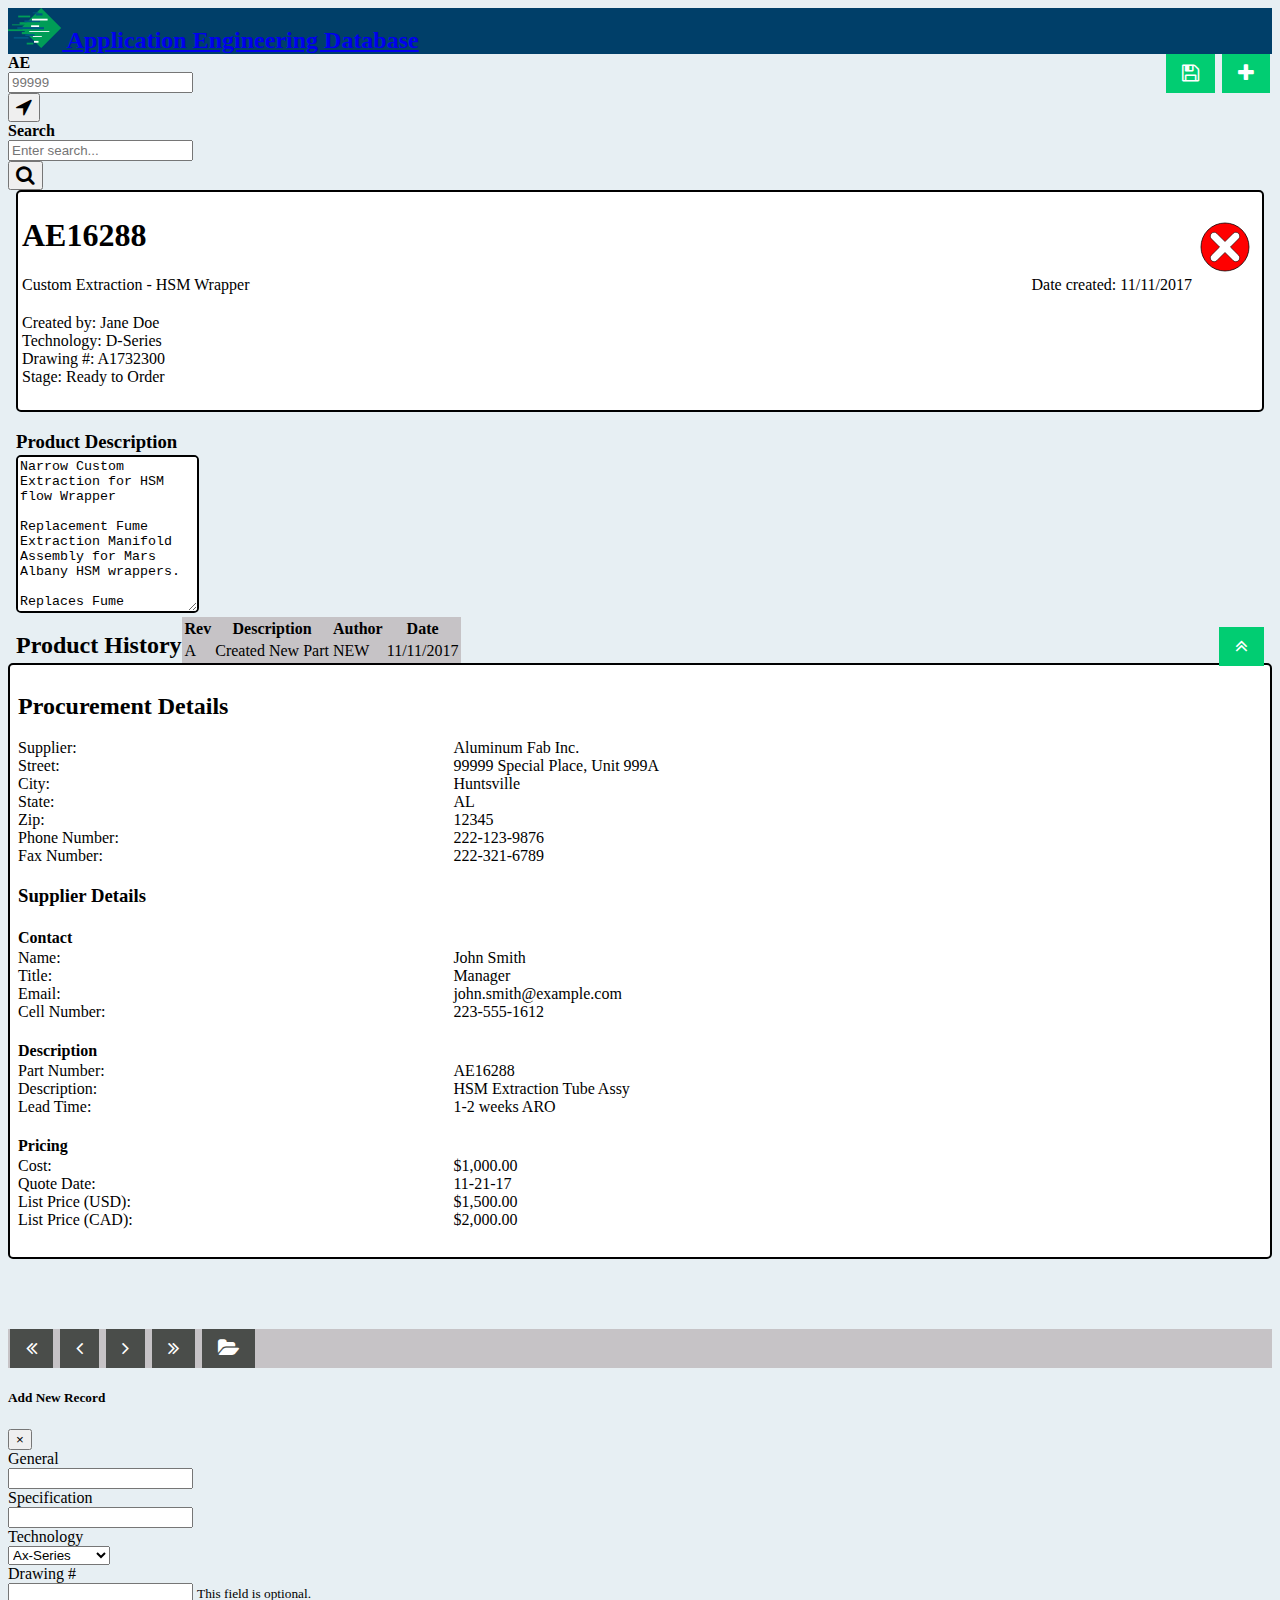
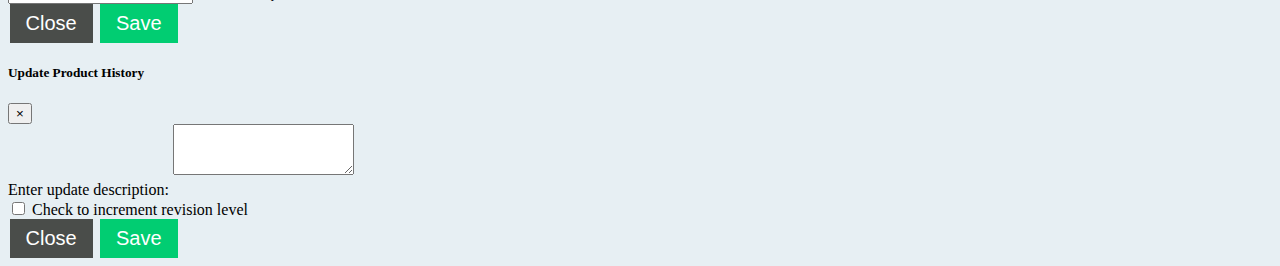
<file: index.html>
<!DOCTYPE html>
<html lang="en">
<head>
    <meta charset="UTF-8">
    <title>AE Database</title>
    <link rel="stylesheet" href="https://cdnjs.cloudflare.com/ajax/libs/font-awesome/4.7.0/css/font-awesome.min.css">
    <link href="https://fonts.googleapis.com/css?family=Open+Sans:700|Overpass:600" rel="stylesheet">

    <!--Bootstrap CSS & Javascript CDN-->
    <link rel="stylesheet" href="https://stackpath.bootstrapcdn.com/bootstrap/4.1.0/css/bootstrap.min.css" integrity="sha384-9gVQ4dYFwwWSjIDZnLEWnxCjeSWFphJiwGPXr1jddIhOegiu1FwO5qRGvFXOdJZ4" crossorigin="anonymous">
    <script src="https://code.jquery.com/jquery-3.3.1.slim.min.js" integrity="sha384-q8i/X+965DzO0rT7abK41JStQIAqVgRVzpbzo5smXKp4YfRvH+8abtTE1Pi6jizo" crossorigin="anonymous"></script>
    <script src="https://cdnjs.cloudflare.com/ajax/libs/popper.js/1.14.0/umd/popper.min.js" integrity="sha384-cs/chFZiN24E4KMATLdqdvsezGxaGsi4hLGOzlXwp5UZB1LY//20VyM2taTB4QvJ" crossorigin="anonymous"></script>
    <script src="https://stackpath.bootstrapcdn.com/bootstrap/4.1.0/js/bootstrap.min.js" integrity="sha384-uefMccjFJAIv6A+rW+L4AHf99KvxDjWSu1z9VI8SKNVmz4sk7buKt/6v9KI65qnm" crossorigin="anonymous"></script>

    <link rel="stylesheet" type="text/css" href="css/app.css"/>
</head>
<body>
    <nav class="navbar navbar-dark" style="background: rgb(0, 63, 105)">
        <a class="navbar-brand" href="#">
            <img src="images/logo-notext.svg"/>
            Application Engineering Database
        </a>
    </nav>
    <div id="controls">
			<div id="control-button-group">
				<button class="btn btn-primary"><i class="fa fa-save"></i></button>
				<button type="button" class="btn btn-primary" data-toggle="modal" data-target="#addProduct"><i class="fa fa-plus"></i></button>
			</div>
			<form class="form-inline">
				<div class="input-group mb-3">
					<div class="input-group-prepend">
						<span class="input-group-text">AE</span>
					</div>
					<input type="text" class="form-control" placeholder="99999">
					<div class="input-group-append">
						<button class="btn btn-outline-secondary" type="button"><i class="fa fa-location-arrow"></i></button>
					</div>
				</div>
				<div class="input-group mb-3">
					<div class="input-group-prepend">
						<span class="input-group-text">Search</span>
					</div>
					<input type="text" class="form-control" placeholder="Enter search...">
					<div class="input-group-append">
						<button class="btn btn-outline-secondary" type="button"><i class="fa fa-search"></i></button>
					</div>
				</div>
			</form>



		</div>
	<div class="container-fluid">
		<div class="row">
			<div id="product" class="col-sm-8">
				<div id="details">
                    <div id=details-border>
                        <div>
                            <h1>AE16288 <img class="record-bad" src="images/RED.svg"/></h1>
                            <div>
                                Custom Extraction - HSM Wrapper
                                <div id="date-created">Date created: <span>11/11/2017</span></div>
                            </div>
                        </div>

                        <div id="details-data" class="d-flex justify-content-between">
                            <div>Created by: <span>Jane Doe</span></div>
                            <div>Technology: <span>D-Series</span></div>
                            <div>Drawing #: <span>A1732300</span></div>
                            <div>Stage: <span>Ready to Order</span></div>
                        </div>
                    </div>
					<h3>Product Description</h3>
					<textarea id="description" class="form-control" rows="10">
Narrow Custom Extraction for HSM flow Wrapper 

Replacement Fume Extraction Manifold Assembly for Mars Albany HSM wrappers.

Replaces Fume Extraction Manifold Assembly in AE16157 design due to mechanical interferences with original design.

qty 3
					</textarea>
				</div>
				<div id="history">
					<h2>Product History</h2>
					<button id="inc-rev" class="btn btn-primary" data-toggle="modal" data-target="#incRev"><i class="fa fa-angle-double-up"></i></button> <!-- Update History -->
					<table class="table table-bordered">
						<thead>
							<tr>
								<th>Rev</th>
								<th>Description</th>
								<th>Author</th>
								<th>Date</th>
							</tr>
						</thead>
						<tbody>
							<tr>
								<td>A</td>
								<td>Created New Part</td>
								<td>NEW</td>
								<td>11/11/2017</td>
							</tr>
						</tbody>
					</table>
				</div>
			</div>
			<div class="col-sm-4">
				<div id="procurement">
        <h2>Procurement Details</h2>
        <div id="supplier">
			<div class="procurement-table">
				<div class="left-col">Supplier:</div><div class="right-col">Aluminum Fab Inc.</div>
				<div class="left-col">Street:</div><div class="right-col">99999 Special Place, Unit 999A</div>
				<div class="left-col">City:</div><div class="right-col">Huntsville</div>
				<div class="left-col">State:</div><div class="right-col">AL</div>
				<div class="left-col">Zip:</div><div class="right-col">12345</div>
				<div class="left-col">Phone Number:</div><div class="right-col">222-123-9876</div>
				<div class="left-col">Fax Number:</div><div class="right-col">222-321-6789</div>
			</div>
            <h3>Supplier Details</h3>
            <h4>Contact</h4>
			<div class="procurement-table">
				<div class="left-col">Name:</div><div class="right-col">John Smith</div>
				<div class="left-col">Title:</div><div class="right-col">Manager</div>
				<div class="left-col">Email:</div><div class="right-col">john.smith@example.com</div>
				<div class="left-col">Cell Number:</div><div class="right-col">223-555-1612</div>
			</div>
            <h4>Description</h4>
            <div class="procurement-table">
				<div class="left-col">Part Number:</div><div class="right-col">AE16288</div>
				<div class="left-col">Description:</div><div class="right-col">HSM Extraction Tube Assy</div>
				<div class="left-col">Lead Time:</div><div class="right-col">1-2 weeks ARO</div>
			</div>
            <h4>Pricing</h4>
            <div class="procurement-table">
				<div class="left-col">Cost:</div><div class="right-col">$1,000.00</div>
				<div class="left-col">Quote Date:</div><div class="right-col">11-21-17</div>
				<div class="left-col">List Price (USD):</div><div class="right-col">$1,500.00</div>
				<div class="left-col">List Price (CAD):</div><div class="right-col">$2,000.00</div>
			</div>

        </div>
    </div>
			</div>
		</div>
	</div>
	<nav class="navbar fixed-bottom navbar-dark justify-content-center" style="background: rgb(198, 195, 198);">
        <form class="form-inline">
            <button class="btn btn-secondary"><i class="fa fa-angle-double-left"></i></button>
            <button class="btn btn-secondary"><i class="fa fa-angle-left"></i></button>
            <button class="btn btn-secondary"><i class="fa fa-angle-right"></i></button>
            <button class="btn btn-secondary"><i class="fa fa-angle-double-right"></i></button>
            <button class="btn btn-secondary"><i class="fa fa-folder-open"></i></button>
        </form>
    </nav>

    <div class="modal fade" id="addProduct" tabindex="-1" role="dialog" aria-labelledby="addProductLabel" aria-hidden="true">
        <div class="modal-dialog modal-dialog-centered" role="document">
            <div class="modal-content">
                <div class="modal-header">
                    <h5 class="modal-title" id="addProductLabel">Add New Record</h5>
                    <button type="button" class="close" data-dismiss="modal" aria-label="Close">
                        <span aria-hidden="true">&times;</span>
                    </button>
                </div>
                <div class="modal-body">
                    <form>
						<div class="form-group row">
							<label for="inputGeneral" class="col-sm-3 col-form-label">General</label>
							<div class="col-sm-9">
								<input type="text" class="form-control" id="inputGeneral">
							</div>
						</div>
						<div class="form-group row">
							<label for="inputSpecification" class="col-sm-3 col-form-label">Specification</label>
							<div class="col-sm-9">
								<input type="text" class="form-control" id="inputSpecification">
							</div>
						</div>
						<div class="form-group row">
							<label for="inputTechnology" class="col-sm-3 col-form-label">Technology</label>
							<div class="col-sm-9">
								<select class="form-control" id="inputTechnology">
									<option>Ax-Series</option>
									<option>Bitjet</option>
									<option>C-Series</option>
									<option>D-Series</option>
									<option>F-Series</option>
									<option>G-Series</option>
									<option>GT Controller</option>
									<option>JetArray</option>
									<option>K-Series</option>
									<option>Multiple</option>
									<option>N-Series</option>
									<option>Other</option>
									<option>V-Series</option>
								</select>
							</div>
						</div>
						<div class="form-group row">
							<label for="inputDrawingNumber" class="col-sm-3 col-form-label">Drawing #</label>
							<div class="col-sm-9">
								<input type="text" class="form-control" id="inputDrawingNumber">
								<small id="inputDrawingNumberHelp" class="form-text text-muted">This field is optional.</small>
							</div>
						</div>
					</form>
                </div>
                <div class="modal-footer">
                    <button type="button" class="btn btn-secondary" data-dismiss="modal">Close</button>
                    <button type="button" class="btn btn-primary">Save</button>
                </div>
            </div>
        </div>
    </div>

    <div class="modal fade" id="incRev" tabindex="-1" role="dialog" aria-labelledby="incRevLabel" aria-hidden="true">
        <div class="modal-dialog modal-dialog-centered" role="document">
            <div class="modal-content">
                <div class="modal-header">
                    <h5 class="modal-title" id="incRevLabel">Update Product History</h5>
                    <button type="button" class="close" data-dismiss="modal" aria-label="Close">
                        <span aria-hidden="true">&times;</span>
                    </button>
                </div>
                <div class="modal-body">
                    <div class="form-group">
                        <label for="inputUpdateDescription">Enter update description:</label>
                        <textarea class="form-control" id="inputUpdateDescription" rows="3"></textarea>
						<div class="form-group form-check">
							<input type="checkbox" class="form-check-input" id="inputIncRev">
							<label class="form-check-label" for="inputIncRev">Check to increment revision level</label>
						</div>
                    </div>
                </div>
                <div class="modal-footer">
                    <button type="button" class="btn btn-secondary" data-dismiss="modal">Close</button>
                    <button type="button" class="btn btn-primary">Save</button>
                </div>
            </div>
        </div>
    </div>
</body>
</html>
</file>
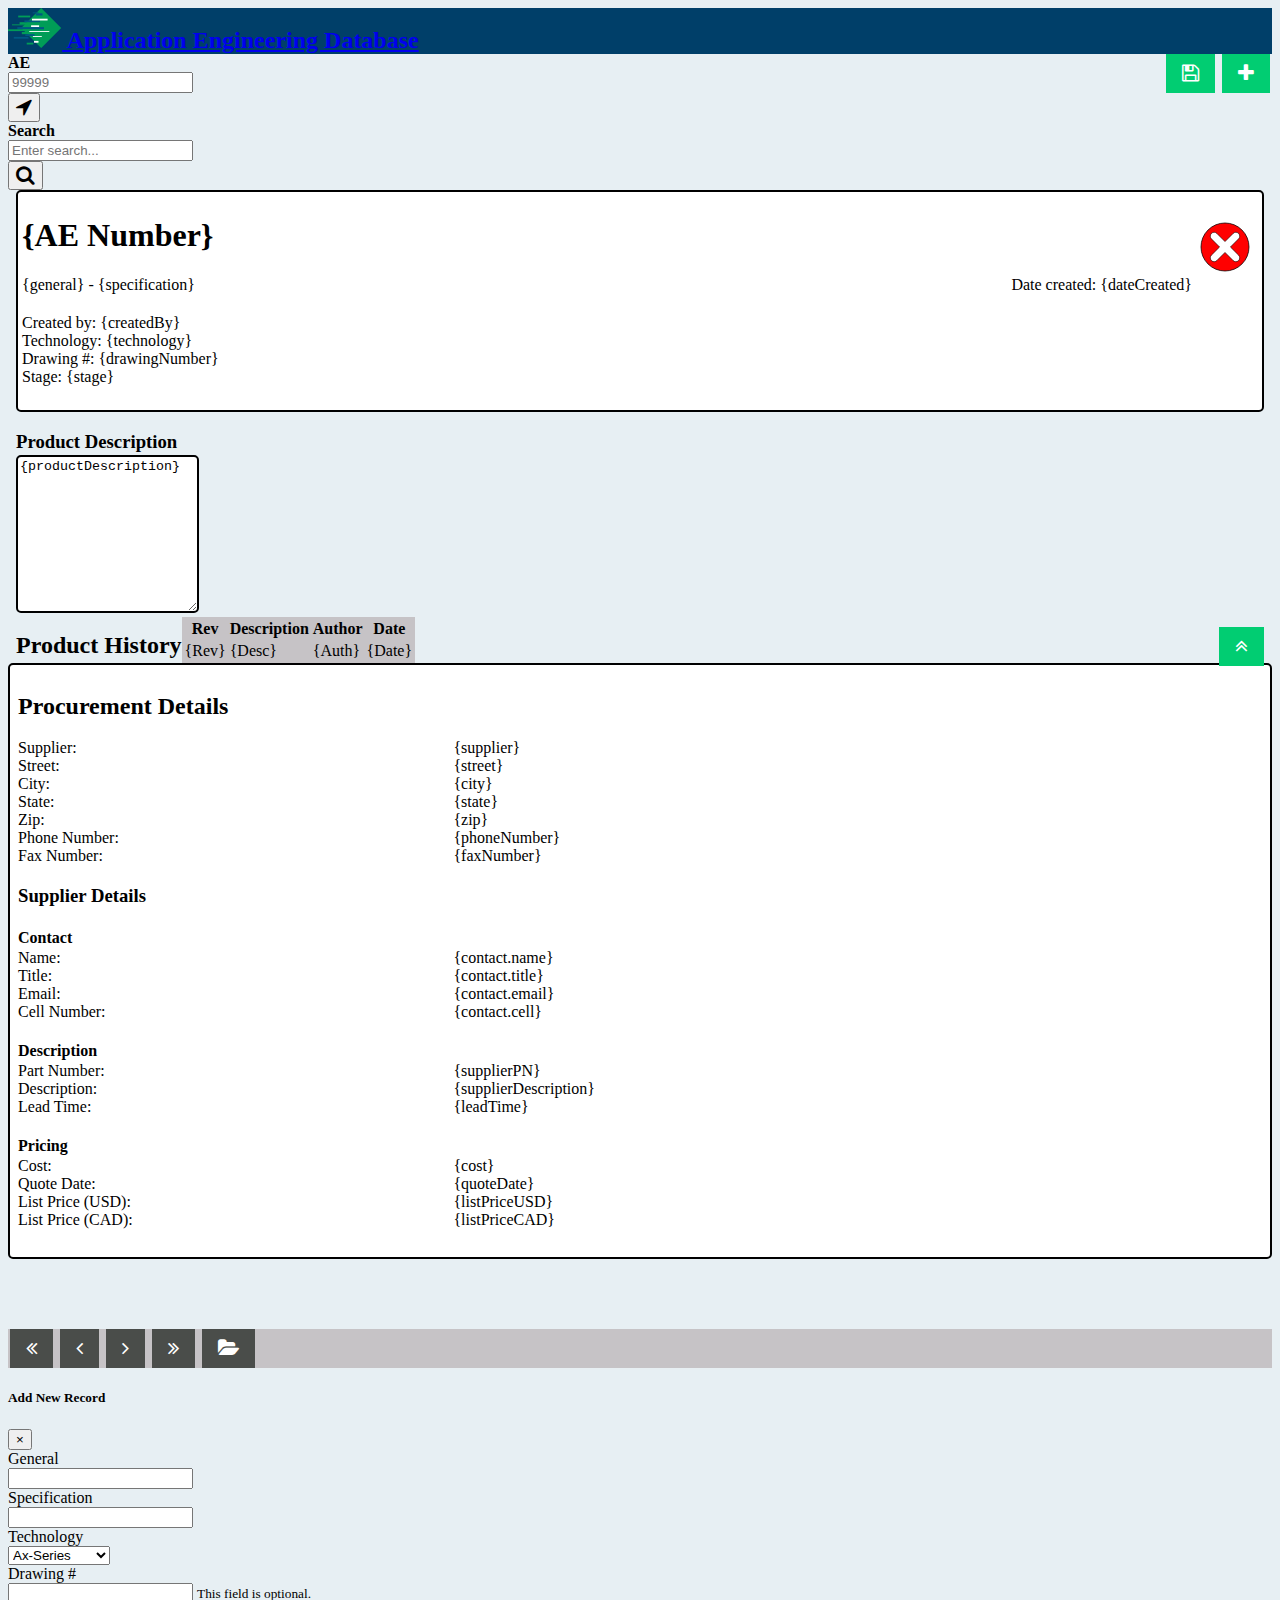
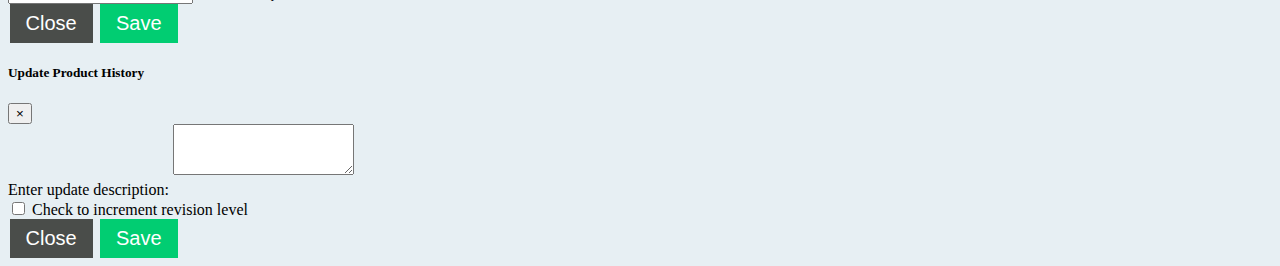
<file: client/index.html>
<!DOCTYPE html>
<html lang="en">
<head>
    <meta charset="UTF-8">
    <title>AE Database</title>
    <link rel="stylesheet" href="https://cdnjs.cloudflare.com/ajax/libs/font-awesome/4.7.0/css/font-awesome.min.css">
    <link href="https://fonts.googleapis.com/css?family=Open+Sans:700|Overpass:600" rel="stylesheet">

    <!--Bootstrap CSS & Javascript CDN-->
    <link rel="stylesheet" href="https://stackpath.bootstrapcdn.com/bootstrap/4.1.0/css/bootstrap.min.css" integrity="sha384-9gVQ4dYFwwWSjIDZnLEWnxCjeSWFphJiwGPXr1jddIhOegiu1FwO5qRGvFXOdJZ4" crossorigin="anonymous">
    <script src="https://code.jquery.com/jquery-3.3.1.slim.min.js" integrity="sha384-q8i/X+965DzO0rT7abK41JStQIAqVgRVzpbzo5smXKp4YfRvH+8abtTE1Pi6jizo" crossorigin="anonymous"></script>
    <script src="https://cdnjs.cloudflare.com/ajax/libs/popper.js/1.14.0/umd/popper.min.js" integrity="sha384-cs/chFZiN24E4KMATLdqdvsezGxaGsi4hLGOzlXwp5UZB1LY//20VyM2taTB4QvJ" crossorigin="anonymous"></script>
    <script src="https://stackpath.bootstrapcdn.com/bootstrap/4.1.0/js/bootstrap.min.js" integrity="sha384-uefMccjFJAIv6A+rW+L4AHf99KvxDjWSu1z9VI8SKNVmz4sk7buKt/6v9KI65qnm" crossorigin="anonymous"></script>

    <link rel="stylesheet" type="text/css" href="css/app.css"/>
</head>
<body>
    <nav class="navbar navbar-dark" style="background: rgb(0, 63, 105)">
        <a class="navbar-brand" href="#">
            <img src="images/logo-notext.svg"/>
            Application Engineering Database
        </a>
    </nav>
    <div id="controls">
			<div id="control-button-group">
				<button class="btn btn-primary"><i class="fa fa-save"></i></button>
				<button type="button" class="btn btn-primary" data-toggle="modal" data-target="#addProduct"><i class="fa fa-plus"></i></button>
			</div>
			<form class="form-inline">
				<div class="input-group mb-3">
					<div class="input-group-prepend">
						<span class="input-group-text">AE</span>
					</div>
					<input type="text" class="form-control" placeholder="99999">
					<div class="input-group-append">
						<button class="btn btn-outline-secondary" type="button"><i class="fa fa-location-arrow"></i></button>
					</div>
				</div>
				<div class="input-group mb-3">
					<div class="input-group-prepend">
						<span class="input-group-text">Search</span>
					</div>
					<input type="text" class="form-control" placeholder="Enter search...">
					<div class="input-group-append">
						<button class="btn btn-outline-secondary" type="button"><i class="fa fa-search"></i></button>
					</div>
				</div>
			</form>



		</div>
	<div class="container-fluid">
		<div class="row">
			<div id="product" class="col-sm-8">
				<div id="details">
                    <div id=details-border>
                        <div>
                            <h1>{AE Number} <img class="record-bad" src="images/RED.svg"/></h1>
                            <div>
                                {general} - {specification}
                                <div id="date-created">Date created: <span>{dateCreated}</span></div>
                            </div>
                        </div>

                        <div id="details-data" class="d-flex justify-content-between">
                            <div>Created by: <span>{createdBy}</span></div>
                            <div>Technology: <span>{technology}</span></div>
                            <div>Drawing #: <span>{drawingNumber}</span></div>
                            <div>Stage: <span>{stage}</span></div>
                        </div>
                    </div>
					<h3>Product Description</h3>
					<textarea id="description" class="form-control" rows="10">{productDescription}</textarea>
				</div>
				<div id="history">
					<h2>Product History</h2>
					<button id="inc-rev" class="btn btn-primary" data-toggle="modal" data-target="#incRev"><i class="fa fa-angle-double-up"></i></button> <!-- Update History -->
					<table class="table table-bordered">
						<thead>
							<tr>
								<th>Rev</th>
								<th>Description</th>
								<th>Author</th>
								<th>Date</th>
							</tr>
						</thead>
						<tbody>
							<tr>
								<td>{Rev}</td>
								<td>{Desc}</td>
								<td>{Auth}</td>
								<td>{Date}</td>
							</tr>
						</tbody>
					</table>
				</div>
			</div>
			<div class="col-sm-4">
				<div id="procurement">
        <h2>Procurement Details</h2>
        <div id="supplier">
			<div class="procurement-table">
				<div class="left-col">Supplier:</div><div class="right-col">{supplier}</div>
				<div class="left-col">Street:</div><div class="right-col">{street}</div>
				<div class="left-col">City:</div><div class="right-col">{city}</div>
				<div class="left-col">State:</div><div class="right-col">{state}</div>
				<div class="left-col">Zip:</div><div class="right-col">{zip}</div>
				<div class="left-col">Phone Number:</div><div class="right-col">{phoneNumber}</div>
				<div class="left-col">Fax Number:</div><div class="right-col">{faxNumber}</div>
			</div>
            <h3>Supplier Details</h3>
            <h4>Contact</h4>
			<div class="procurement-table">
				<div class="left-col">Name:</div><div class="right-col">{contact.name}</div>
				<div class="left-col">Title:</div><div class="right-col">{contact.title}</div>
				<div class="left-col">Email:</div><div class="right-col">{contact.email}</div>
				<div class="left-col">Cell Number:</div><div class="right-col">{contact.cell}</div>
			</div>
            <h4>Description</h4>
            <div class="procurement-table">
				<div class="left-col">Part Number:</div><div class="right-col">{supplierPN}</div>
				<div class="left-col">Description:</div><div class="right-col">{supplierDescription}</div>
				<div class="left-col">Lead Time:</div><div class="right-col">{leadTime}</div>
			</div>
            <h4>Pricing</h4>
            <div class="procurement-table">
				<div class="left-col">Cost:</div><div class="right-col">{cost}</div>
				<div class="left-col">Quote Date:</div><div class="right-col">{quoteDate}</div>
				<div class="left-col">List Price (USD):</div><div class="right-col">{listPriceUSD}</div>
				<div class="left-col">List Price (CAD):</div><div class="right-col">{listPriceCAD}</div>
			</div>

        </div>
    </div>
			</div>
		</div>
	</div>
	<nav class="navbar fixed-bottom navbar-dark justify-content-center" style="background: rgb(198, 195, 198);">
        <form class="form-inline">
            <button class="btn btn-secondary"><i class="fa fa-angle-double-left"></i></button>
            <button class="btn btn-secondary"><i class="fa fa-angle-left"></i></button>
            <button class="btn btn-secondary"><i class="fa fa-angle-right"></i></button>
            <button class="btn btn-secondary"><i class="fa fa-angle-double-right"></i></button>
            <button class="btn btn-secondary"><i class="fa fa-folder-open"></i></button>
        </form>
    </nav>

    <div class="modal fade" id="addProduct" tabindex="-1" role="dialog" aria-labelledby="addProductLabel" aria-hidden="true">
        <div class="modal-dialog modal-dialog-centered" role="document">
            <div class="modal-content">
                <div class="modal-header">
                    <h5 class="modal-title" id="addProductLabel">Add New Record</h5>
                    <button type="button" class="close" data-dismiss="modal" aria-label="Close">
                        <span aria-hidden="true">&times;</span>
                    </button>
                </div>
                <div class="modal-body">
                    <form>
						<div class="form-group row">
							<label for="inputGeneral" class="col-sm-3 col-form-label">General</label>
							<div class="col-sm-9">
								<input type="text" class="form-control" id="inputGeneral">
							</div>
						</div>
						<div class="form-group row">
							<label for="inputSpecification" class="col-sm-3 col-form-label">Specification</label>
							<div class="col-sm-9">
								<input type="text" class="form-control" id="inputSpecification">
							</div>
						</div>
						<div class="form-group row">
							<label for="inputTechnology" class="col-sm-3 col-form-label">Technology</label>
							<div class="col-sm-9">
								<select class="form-control" id="inputTechnology">
									<option>Ax-Series</option>
									<option>Bitjet</option>
									<option>C-Series</option>
									<option>D-Series</option>
									<option>F-Series</option>
									<option>G-Series</option>
									<option>GT Controller</option>
									<option>JetArray</option>
									<option>K-Series</option>
									<option>Multiple</option>
									<option>N-Series</option>
									<option>Other</option>
									<option>V-Series</option>
								</select>
							</div>
						</div>
						<div class="form-group row">
							<label for="inputDrawingNumber" class="col-sm-3 col-form-label">Drawing #</label>
							<div class="col-sm-9">
								<input type="text" class="form-control" id="inputDrawingNumber">
								<small id="inputDrawingNumberHelp" class="form-text text-muted">This field is optional.</small>
							</div>
						</div>
					</form>
                </div>
                <div class="modal-footer">
                    <button type="button" class="btn btn-secondary" data-dismiss="modal">Close</button>
                    <button type="button" class="btn btn-primary">Save</button>
                </div>
            </div>
        </div>
    </div>

    <div class="modal fade" id="incRev" tabindex="-1" role="dialog" aria-labelledby="incRevLabel" aria-hidden="true">
        <div class="modal-dialog modal-dialog-centered" role="document">
            <div class="modal-content">
                <div class="modal-header">
                    <h5 class="modal-title" id="incRevLabel">Update Product History</h5>
                    <button type="button" class="close" data-dismiss="modal" aria-label="Close">
                        <span aria-hidden="true">&times;</span>
                    </button>
                </div>
                <div class="modal-body">
                    <div class="form-group">
                        <label for="inputUpdateDescription">Enter update description:</label>
                        <textarea class="form-control" id="inputUpdateDescription" rows="3"></textarea>
						<div class="form-group form-check">
							<input type="checkbox" class="form-check-input" id="inputIncRev">
							<label class="form-check-label" for="inputIncRev">Check to increment revision level</label>
						</div>
                    </div>
                </div>
                <div class="modal-footer">
                    <button type="button" class="btn btn-secondary" data-dismiss="modal">Close</button>
                    <button type="button" class="btn btn-primary">Save</button>
                </div>
            </div>
        </div>
    </div>
</body>
</html>
</file>
<file: css/app.css>
body {
    background-color: #e7eff3;
    /*background-color: #a8cde4;*/
    /*font-family: 'Overpass', helvetica, sans-serif;*/
}

.record-bad {
    float: right;
    padding: 0.3rem 0.5rem;
	height: 50px;
	width: 50px;
}

#date-created {
    float: right;
}

.navbar-brand {
    font-size: 1.5rem;
    font-weight: bold;
}

.btn {
    font-size: 1.25rem;
}

.btn-primary {
    border: none;
    background: rgb(1, 205, 114);
    color: white;
    padding: 0.5rem 1rem;
    margin: 0 0.1rem;
}

.btn-primary:hover {
    background: rgb(106, 204, 239);
}

.btn-secondary {
    border: none;
    background-color: rgb(74, 77, 74);
    color: white;
    padding: 0.5rem 1rem;
    margin: 0 0.1rem;
}

.btn-secondary:hover {
    background-color: rgb(0, 119, 192);
}

.form-inline .input-group {
    margin-right: 10px;
}

.container-fluid {
	margin-bottom: 70px;
}

#nav-controls {
    align-content: center;
}

#control-button-group {
    float: right;
}

#product h3 {
    margin-bottom: 2px;
}

#details {
    padding: 0 8px;
}

#history {
    padding: 0 8px;
}

#history h2 {
    margin-top: 15px;
    margin-bottom: 2px;
    float: left;
}

.table {
    background: rgb(198, 195, 198);
}

.table td, .table thead th {
    border-color: black;
}

#inc-rev {
    margin: 10px 0px 2px 0px;
    float: right;
}

#incRev textarea {
	margin-bottom: 20px;
}

#procurement, #details-border {
    border: 2px solid black;
    border-radius: 5px;
    background: white;
}

#procurement {
	padding: 8px;
}

#details-border {
    padding: 4px;
}

#procurement h4 {
    margin-bottom: 2px;
}

#description {
    background: white;
    border: 2px solid black;
    border-radius: 5px;
}

#controls {
    font-weight: bold;
}

#details-data {
    margin: 20px 0;
}

.procurement-table {
	margin-bottom: 20px;
}

.left-col {
	display: inline-block;
	width: 35%;
}

.right-col {
	display: inline-block;
	width: 65%;
}
</file>
<file: client/css/app.css>
body {
    background-color: #e7eff3;
    /*background-color: #a8cde4;*/
    /*font-family: 'Overpass', helvetica, sans-serif;*/
}

.record-bad {
    float: right;
    padding: 0.3rem 0.5rem;
	height: 50px;
	width: 50px;
}

#date-created {
    float: right;
}

.navbar-brand {
    font-size: 1.5rem;
    font-weight: bold;
}

.btn {
    font-size: 1.25rem;
}

.btn-primary {
    border: none;
    background: rgb(1, 205, 114);
    color: white;
    padding: 0.5rem 1rem;
    margin: 0 0.1rem;
}

.btn-primary:hover {
    background: rgb(106, 204, 239);
}

.btn-secondary {
    border: none;
    background-color: rgb(74, 77, 74);
    color: white;
    padding: 0.5rem 1rem;
    margin: 0 0.1rem;
}

.btn-secondary:hover {
    background-color: rgb(0, 119, 192);
}

.form-inline .input-group {
    margin-right: 10px;
}

.container-fluid {
	margin-bottom: 70px;
}

#nav-controls {
    align-content: center;
}

#control-button-group {
    float: right;
}

#product h3 {
    margin-bottom: 2px;
}

#details {
    padding: 0 8px;
}

#history {
    padding: 0 8px;
}

#history h2 {
    margin-top: 15px;
    margin-bottom: 2px;
    float: left;
}

.table {
    background: rgb(198, 195, 198);
}

.table td, .table thead th {
    border-color: black;
}

#inc-rev {
    margin: 10px 0px 2px 0px;
    float: right;
}

#incRev textarea {
	margin-bottom: 20px;
}

#procurement, #details-border {
    border: 2px solid black;
    border-radius: 5px;
    background: white;
}

#procurement {
	padding: 8px;
}

#details-border {
    padding: 4px;
}

#procurement h4 {
    margin-bottom: 2px;
}

#description {
    background: white;
    border: 2px solid black;
    border-radius: 5px;
}

#controls {
    font-weight: bold;
}

#details-data {
    margin: 20px 0;
}

.procurement-table {
	margin-bottom: 20px;
}

.left-col {
	display: inline-block;
	width: 35%;
}

.right-col {
	display: inline-block;
	width: 65%;
}
</file>
